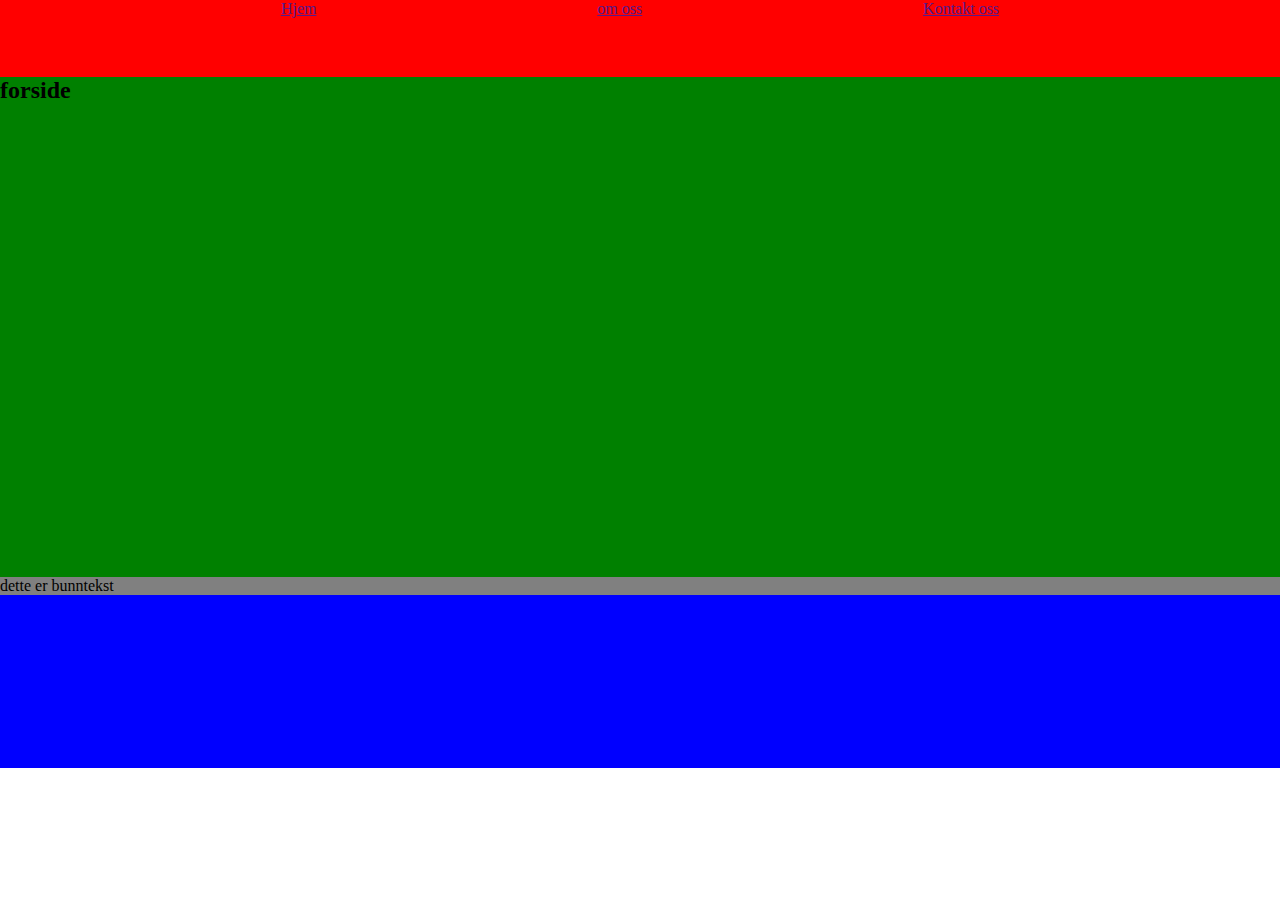
<file: uke_43_html.html>
<!DOCTYPE html>
<html lang="en">
<head>
    <meta charset="UTF-8">
    <meta name="viewport" content="width=device-width, initial-scale=1.0">
    <title>Document</title>
    <link rel="stylesheet" href="html.css">
</head>
<body>
  <div id="wrapper">  <header>
  <a href="">Hjem</a>
  <a href="">om oss</a>
  <a href="">Kontakt oss</a></header>
  <main>
    <h2>forside</h2>
    <div class="box">   

 
    </div>
    
  </main>
  <footer>
    <p>dette er bunntekst

    </p>
  </footer></div>
</div>
</body>
</html>
</file>
<file: html.css>
#wrapper{
    background-color: blue;
    width: 100%;
    height: 768px;
}





header{
    display: flex;
    justify-content: space-evenly;
    background-color: red;
    height: 10%;
    

}
main{
    background-color: green;
    height: 500px;
    margin: 0;
    



}
footer{
    background-color: grey;
}
h2{
    margin: 0;
}

*{
    margin: 0;
    padding: 0;
}
.box{
    width: 150px;
    height: 150px;
    border-radius: 10px;
    display: flex;
    justify-content: center;
    align-items: center;
    color: white;    
    font-size: 18px;
}
.main{
    display: flex;
    justify-content: center;
    align-items: center;
    height: 100vh;
    gap: 20px;
}
</file>
